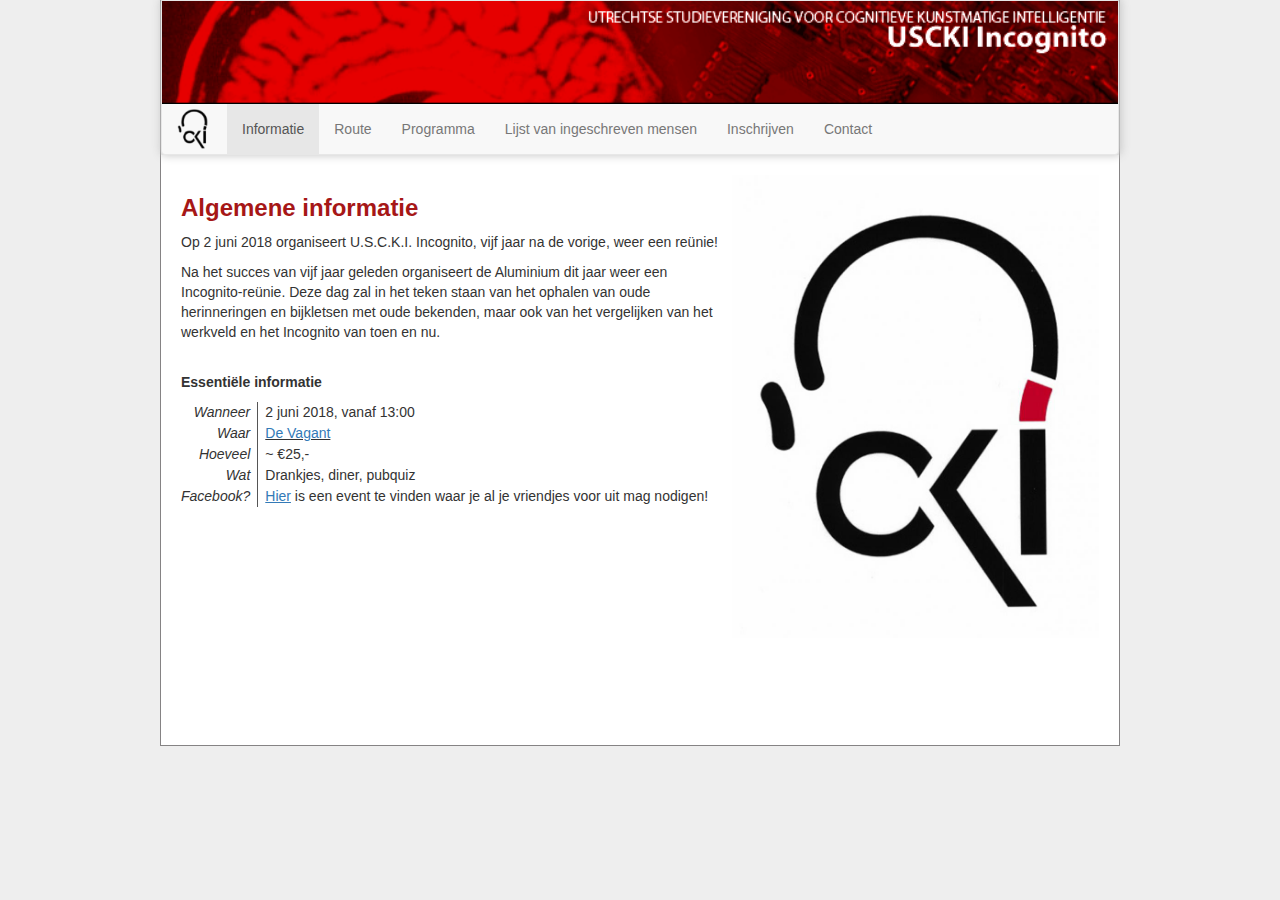
<file: index.html>
<!DOCTYPE html>
<html lang="en">
  <head>
    <title>Incognito Reünie</title>
    <meta charset="utf-8">
    <meta name="viewport" content="width=device-width, initial-scale=1">
    <link rel="stylesheet" href="https://maxcdn.bootstrapcdn.com/bootstrap/3.3.7/css/bootstrap.min.css">
    <script src="https://ajax.googleapis.com/ajax/libs/jquery/3.2.1/jquery.min.js"></script>
    <script src="https://maxcdn.bootstrapcdn.com/bootstrap/3.3.7/js/bootstrap.min.js"></script>
    <script src="script.js"></script>
    <link rel="stylesheet" href="style.css">
    <link rel="shortcut icon" href="./images/ckilogo.png" type="image/x-icon">
  </head>
  <body>
    <div class="content">
      
      <nav class="navbar navbar-default shadow">
        <div id="header">
          <a href="#"><img src="./images/header2.png" style="width:100%;"></a>
        </div>
        <div class="container-fluid">
          <!-- Brand and toggle get grouped for better mobile display -->
          <div id="navBarHeader"class="navbar-header">
            <button type="button" class="navbar-toggle collapsed" data-toggle="collapse" data-target="#bs-example-navbar-collapse-1" aria-expanded="false">
            <span class="sr-only">Toggle navigation</span>
            <span class="icon-bar"></span>
            <span class="icon-bar"></span>
            <span class="icon-bar"></span>
            </button>
            <div id="logocontainer">
              <img src="./images/ckilogo.png" alt="Het glorieuze CKI logo!" style="height:80%; margin-top:5px; margin-right:15px;">
            </div>
          </div>
          <!-- Collect the nav links, forms, and other content for toggling -->
          <div class="collapse navbar-collapse" id="bs-example-navbar-collapse-1">
            <ul id="navUnits" class="nav navbar-nav collapsed">
              <li class="active"><a data-toggle="tab" href="#informatie">Informatie</a></li>
              <li><a data-toggle="tab" href="#route">Route</a></li>
              <li><a data-toggle="tab" href="#programma">Programma</a></li>
              <li><a data-toggle="tab" href="#inschrijvingen">Lijst van ingeschreven mensen</a></li>
              <li><a data-toggle="tab" href="#inschrijven">Inschrijven</a></li>
              <li><a data-toggle="tab" href="#contact">Contact</a></li>
            </ul>
            
            </div><!-- /.navbar-collapse -->
            </div><!-- /.container-fluid -->
          </nav>
          <div class="tab-content">
            <div id="informatie" class="tab-pane fade in active">
              <div id="informatieText">
                <h3>Algemene informatie</h3>
                <p>
                  Op 2 juni 2018 organiseert U.S.C.K.I. Incognito, vijf jaar na de vorige, weer een reünie!
                </p>
                <p>
                  Na het succes van vijf jaar geleden organiseert de Aluminium dit jaar weer een Incognito-reünie. Deze dag zal in het teken staan van het ophalen van oude herinneringen en bijkletsen met oude bekenden, maar ook van het vergelijken van het werkveld en het Incognito van toen en nu. 
                </p>
                <br />
                <p>
                  <blink><b>Essentiële informatie</b></blink><br />
                  <table class="infoTabel">
                    <tr>
                      <td>
                        Wanneer
                      </td>
                      <td>
                        2 juni 2018, vanaf 13:00
                      </td>
                    </tr>
                    <tr>
                      <td>
                        Waar
                      </td>
                      <td>
                        <u><a href="https://www.google.nl/maps/place/Budapestlaan+4,+3584+CD+Utrecht/@52.0872503,5.1661013,17z/data=!3m1!4b1!4m5!3m4!1s0x47c6689992c482c5:0x9d5efa0e2b83a1d!8m2!3d52.087247!4d5.16829?hl=en">De Vagant</a></u>
                      </td>
                    </tr>
                    <tr>
                      <td>
                        Hoeveel
                      </td>
                      <td>
                        ~ €25,-
                      </td>
                    </tr>
                    <tr>
                      <td>
                        Wat
                      </td>
                      <td>
                        Drankjes, diner, pubquiz
                      </td>
                    </tr>
                    <tr>
                      <td>
                        Facebook?
                      </td>
                      <td>
                        <a href="https://www.facebook.com/events/201181537281618/"><u>Hier</u></a> is een event te vinden waar je al je vriendjes voor uit mag nodigen!
                      </td>
                    </tr>
                  </table>
                </p>
              </div>
              <div id="logoGroot">
                <img src="./images/logo.jpg">
              </div>
              <div id="informationBackground">
              </div>
            </div>
            <div id="route" class="tab-pane fade">
              <h3>Openbaar vervoer</h3>
              <p>Vanaf Utrecht Centraal kan bus 28 tot halte "Botanische tuinen" genomen worden.</p>
              <h3>Auto A28</h3>
              <div class="routeFlex">
                <p>Vanaf de A28 neem je de afslag "De Uithof/De Bilt". Je slaat bij de stoplichten links af en volgt de weg door twee bochten. Vervolgens sla je rechtsaf de Leuvenlaan op. Aan je rechterhand zie je na zo'n 500m de Vagant.</p>
                <iframe src="https://www.google.com/maps/embed?pb=!1m26!1m12!1m3!1d4902.986950748367!2d5.175634103518147!3d52.08895004266975!2m3!1f0!2f0!3f0!3m2!1i1024!2i768!4f13.1!4m11!3e0!4m3!3m2!1d52.0926745!2d5.192178!4m5!1s0x47c6689983bda06b%3A0xb41e42520b6baa94!2sLeuvenlaan+4%2C+3584+CE+Utrecht!3m2!1d52.086746399999996!2d5.1670327!5e0!3m2!1sen!2snl!4v1521729559626" height="300" frameborder="1" style="border:1px solid black" allowfullscreen></iframe>
              </div>
              <br />
              <h3>Auto A27</h3>
              <div class="routeFlex">
                <p>Vanaf de A27 volg je bordjes "De Uithof" en neem je afslag 2 naar "De Uithof". Je slaat bij de stoplichten links af en je volgt de weg door twee bochten. Vervolgens sla je rechtsaf de Leuvenlaan op. Aan je rechterhand zie je na zo'n 500m de Vagant.</p>
                  <iframe src="https://www.google.com/maps/embed?pb=!1m26!1m12!1m3!1d4122.961584285101!2d5.167942735201009!3d52.088328451201605!2m3!1f0!2f0!3f0!3m2!1i1024!2i768!4f13.1!4m11!3e0!4m3!3m2!1d52.0832658!2d5.162288!4m5!1s0x47c6689983bda06b%3A0xb41e42520b6baa94!2sLeuvenlaan+4%2C+3584+CE+Utrecht!3m2!1d52.086746399999996!2d5.1670327!5e0!3m2!1sen!2snl!4v1521729403242" height="300" frameborder="1" style="border:1px solid black" allowfullscreen></iframe>
              </div>
              <h3>Parkeerplekken</h3>
              <p>Parkeerplekken zijn beschikbaar op <a href="https://www.google.nl/maps/place/Parking+Padualaan/@52.0855187,5.1660232,17.75z/data=!4m5!3m4!1s0x47c6689970676ac3:0x51d1296f23c45108!8m2!3d52.085617!4d5.1672455?hl=en">parkeerterrein Padualaan</a>, waar de Vagant zich zo'n 2 minuten lopen van bevindt.</p>
              <h3>De Vagant</h3>
              De Vagant is een laag gebouwtje naast het nieuwe Koningsbergergebouw op de Uithof. In <a href="#figuur1">Figuur 1</a> is de Vagant te zien op een gemiddelde lentedag, waarop een zwak zonnetje scheen.
              <img id="figuur1" width="100%" src="./images/vagant.jpeg">
              <figcaption>Fig 1. De Vagant (rechts)</figcaption>
            </div>
            <div id="programma" class="tab-pane fade">
              <h3>Programma <span id ="voorbehoud">(onder voorbehoud)</span> </h3>
              <p>
                Het programma zal bestaan uit een combinatie van korte praatjes, zoals over de huidige staat van Kunstmatige Intelligentie, maar natuurlijk ook over Incognito van toen en nu.<br />
                Uiteraard zal er ook genoeg tijd zijn om rustig bij te kletsen.
              </p>
              <p>
                <table class="infoTabel">
                  <tr>
                    <th>Tijd</th>
                    <th>Activiteit</th>
                  </tr>
                  <tr>
                    <td>13:00</td>
                    <td>Inloop</td>
                  </tr>
                  <tr>
                    <td>14:00</td>
                    <td>Praatje Albert Visser</td>
                  </tr>
                  <tr>
                    <td>14:30</td>
                    <td>Tijdlijn door Incognito part 1</td>
                  </tr>
                  <tr>
                    <td>15:00</td>
                    <td>Pauze, koffie e.d.</td>
                  </tr>
                  <tr>
                    <td>16:00</td>
                    <td>Tijdlijn door Incognito part 2</td>
                  </tr>
                  <tr>
                    <td>16:30</td>
                    <td>De huidige staat van KI door Benno Kruit</td>
                  </tr>
                  <tr>
                    <td>17:00</td>
                    <td>Pauze</td>
                  </tr>
                  <tr>
                    <td>18:00</td>
                    <td>Diner</td>
                  </tr>
                  <tr>
                    <td>19:30</td>
                    <td>(Optionele) Pubquiz</td>
                  </tr>
                  <tr>
                    <td>20:30</td>
                    <td>Borrel</td>
                  </tr>
                </table>
              </p>
            </div>
            <div id="inschrijven" class="tab-pane fade">
              <h3>Inschrijven</h3>
              <iframe id="form" src="https://www.uscki.nl/?pagina=ReunieInschrijvingen" width="760" height="500" frameborder="0" marginheight="0" marginwidth="0">Loading...</iframe>
              <span><a href="http://bit.ly/1MW7UnO">Lekker gescrolld?</a></span>
            </div>
            <div id="inschrijvingen" class="tab-pane fade">
              <iframe width="100%" height="500px" frameborder="0" marginheight="0" marginwidth="0" src="https://www.uscki.nl/?pagina=ReunieInschrijvingen&action=list"></iframe>
            </div>
            <div id="contact" class="tab-pane fade">
              <table id="contactTable">
                <tr>
                  <td>
                    <p>
                      <h3>Contact</h3>
                      Voor vragen, extra informatie of opmerkingen kan altijd gemaild worden naar commissievoorzitter Kevin of natuurlijk de gehele commissie.<br />
                      Voor dringende vragen kan Kevin natuurlijk ook gebeld worden!
                    </p>
                  </td>
                  <td>
                    <div style="text-align: right;">
                      <img id="commissieFoto" src="./images/commissie.jpeg" /> 
                    </div>
                  </td>
                </tr>
              </table>
              <div class="contactDiv">
                <div id="kevin">
                  <b>Kevin Hardeman (commissievoorzitter)</b><br />
                  +31 6 27917742<br />
                  <a href="mailto:kevinhardeman88@gmail.com">kevinhardeman88@gmail.com</a>
                </div>
                <div id="heleCommissie">
                  <b>Gehele commissie</b><br />
                  <a href="mailto:aluminium@uscki.nl">aluminium@uscki.nl</a>
                </div>
                <div id="contactBackground">
                </div>
              </div>
            </div>
          </div>
        </div>
      </body>
    </html>
</file>
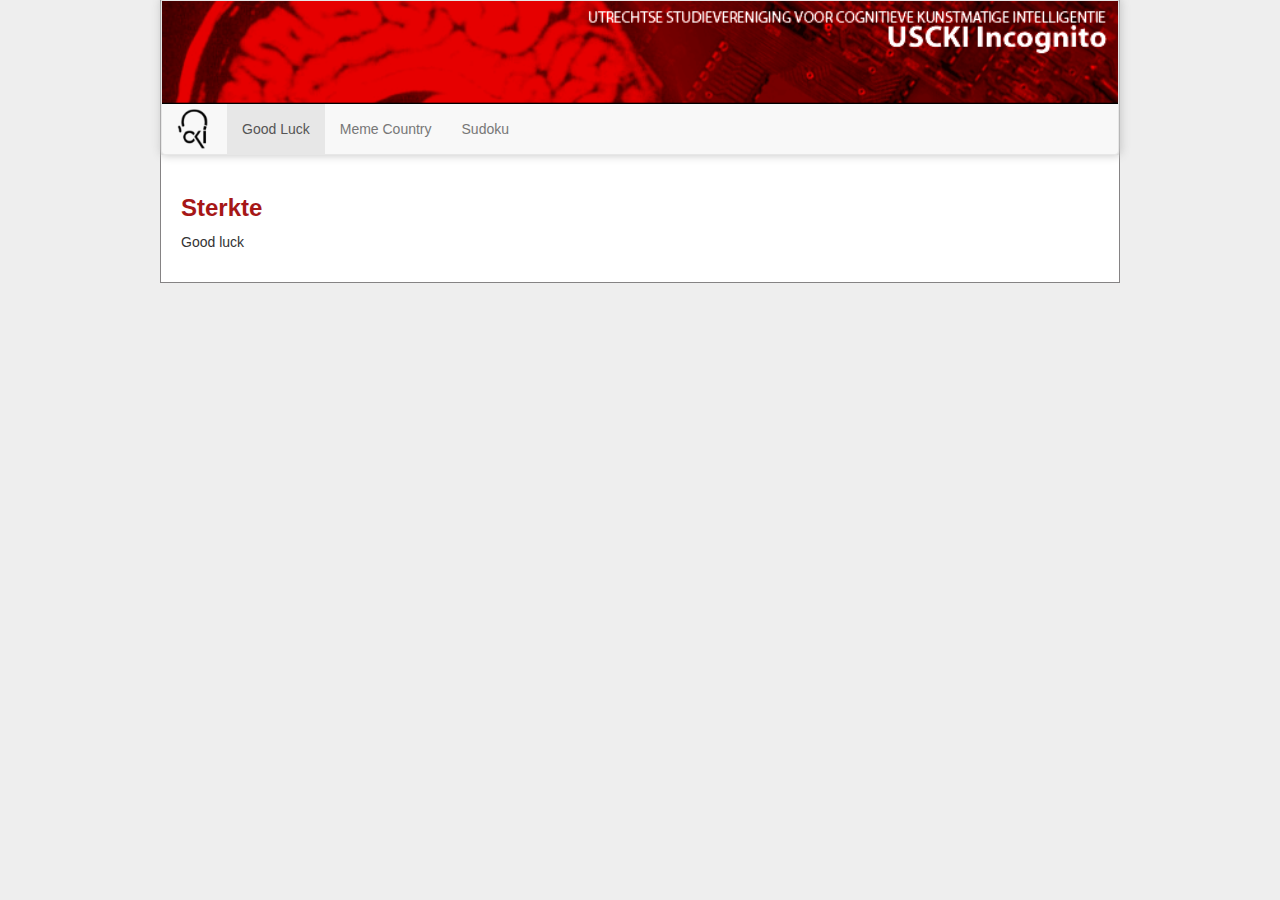
<file: goodluck.html>
<!DOCTYPE html>
<html lang="en">
<head>
  <title>Nee maar echt, succes.</title>
  <meta charset="utf-8">
  <meta name="viewport" content="width=device-width, initial-scale=1">
  <link rel="stylesheet" href="https://maxcdn.bootstrapcdn.com/bootstrap/3.3.7/css/bootstrap.min.css">
  <script src="https://ajax.googleapis.com/ajax/libs/jquery/3.2.1/jquery.min.js"></script>
  <script src="https://maxcdn.bootstrapcdn.com/bootstrap/3.3.7/js/bootstrap.min.js"></script>
  <script src="meme.js"></script>
  <script src="script.js"></script>
  <script src="resize.js"></script>
  <link rel="stylesheet" href="style.css">
  <link rel="shortcut icon" href="./images/ckilogo.png" type="image/x-icon">
</head>
<body>
	<div class="content">
				
<nav class="navbar navbar-default shadow">
  <div id="header">
    <a href="index.html"><img src="./images/header2.png" style="width:100%;"></a>
  </div>
  <div class="container-fluid">
    <!-- Brand and toggle get grouped for better mobile display -->
    <div id="navBarHeader"class="navbar-header"> 
      <button type="button" class="navbar-toggle collapsed" data-toggle="collapse" data-target="#bs-example-navbar-collapse-1" aria-expanded="false">
        <span class="sr-only">Toggle navigation</span>
        <span class="icon-bar"></span>
        <span class="icon-bar"></span>
        <span class="icon-bar"></span>
      </button>
    <div id="logocontainer">
     <img src="./images/ckilogo.png" alt="Het glorieuze CKI logo!" style="height:80%; margin-top:5px; margin-right:15px;">
    </div>    
    </div>

    <!-- Collect the nav links, forms, and other content for toggling -->
    <div class="collapse navbar-collapse" id="bs-example-navbar-collapse-1">
      <ul id="navUnits" class="nav navbar-nav collapsed">
  		  <li class="active"><a data-toggle="tab" href="#goodluck">Good Luck</a></li>
  		  <li><a data-toggle="tab" href="#memecountry">Meme Country</a></li>
		  <li><a data-toggle="tab" href="#sudoku">Sudoku</a></li>

      </ul>
     
    </div><!-- /.navbar-collapse -->
  </div><!-- /.container-fluid -->
</nav>

	<div class="tab-content">
		  <div id="sudoku" class="tab-pane fade">
			 <h3>Sudoku</h3>
			 <p>Welkom bij onze sudoku-easter egg!</p>
		 	<img src="./images/sudoku.jpg" />
		 	<br />
		 	<input id="sudokuInput" placeholder="Answer" />
		 	<button value="Yes!" onclick="checkSudoku(document.getElementById('sudokuInput').value)">Submit</button>
		  </div>
		  <div id="memecountry" class="tab-pane fade">
		    <h3>Mememememememememe</h3>
		    <p><iframe width="560" height="315" src="https://www.youtube.com/embed/x0Irh7jGs-w?rel=0&amp;controls=0&amp;showinfo=0" frameborder="0"></iframe></p>
		    <p><iframe width="560" height="315" src="https://www.youtube.com/embed/VJ1dYrjuYf4?rel=0&amp;controls=0&amp;showinfo=0" frameborder="0"></iframe></p>
		    <span>Random number 1</span>
		    <br />
		    <p id="randomNumber1"></p>
		    <br />
		    <span>Random number 2</span>
		    <br />
		    <p id="randomNumber2"></p>
		    <button onclick="generateNumber2()" > Generate number 2!</button>
		  </div>
		  <div id="goodluck" class="tab-pane fade in active">
			 <h3>Sterkte</h3>
			 <p>Good luck</p>
		  </div>
	</div>
</div>
</body>
</html>
</file>
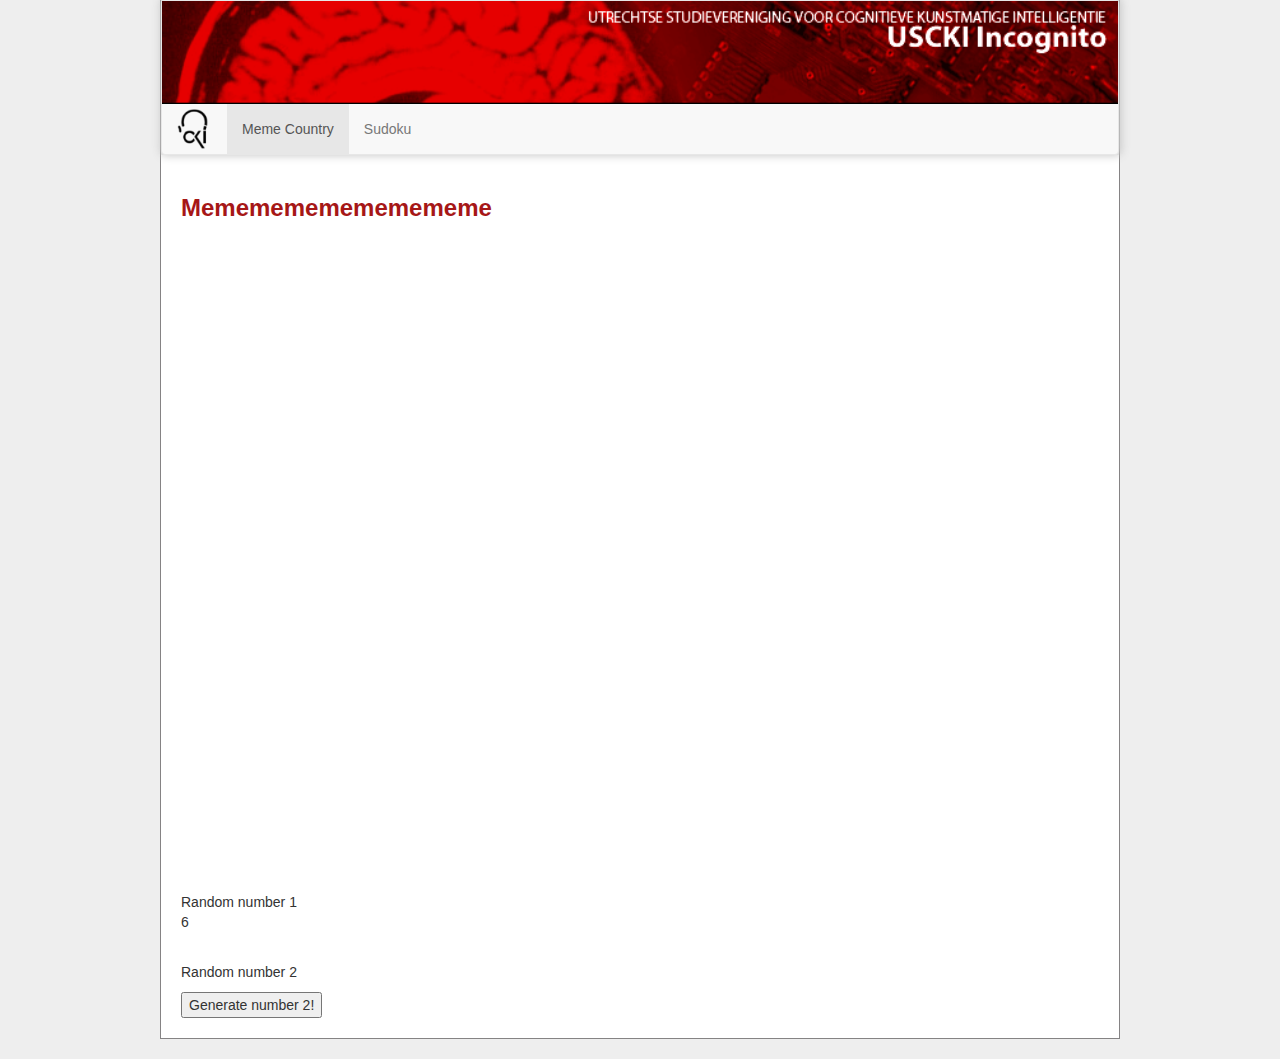
<file: memecountry.html>
<!DOCTYPE html>
<html lang="en">
<head>
  <title>LosMemosLocos</title>
  <meta charset="utf-8">
  <meta name="viewport" content="width=device-width, initial-scale=1">
  <link rel="stylesheet" href="https://maxcdn.bootstrapcdn.com/bootstrap/3.3.7/css/bootstrap.min.css">
  <script src="https://ajax.googleapis.com/ajax/libs/jquery/3.2.1/jquery.min.js"></script>
  <script src="https://maxcdn.bootstrapcdn.com/bootstrap/3.3.7/js/bootstrap.min.js"></script>
  <script src="meme.js"></script>
  <script src="script.js"></script>
  <link rel="stylesheet" href="style.css">
  <link rel="shortcut icon" href="./images/ckilogo.png" type="image/x-icon">
</head>
<body>
	<div class="content">
				
<nav class="navbar navbar-default shadow">
  <div id="header">
    <a href="index.html"><img src="./images/header2.png" style="width:100%;"></a>
  </div>
  <div class="container-fluid">
    <!-- Brand and toggle get grouped for better mobile display -->
    <div id="navBarHeader"class="navbar-header"> 
      <button type="button" class="navbar-toggle collapsed" data-toggle="collapse" data-target="#bs-example-navbar-collapse-1" aria-expanded="false">
        <span class="sr-only">Toggle navigation</span>
        <span class="icon-bar"></span>
        <span class="icon-bar"></span>
        <span class="icon-bar"></span>
      </button>
    <div id="logocontainer">
     <img src="./images/ckilogo.png" alt="Het glorieuze CKI logo!" style="height:80%; margin-top:5px; margin-right:15px;">
    </div>    
    </div>

    <!-- Collect the nav links, forms, and other content for toggling -->
    <div class="collapse navbar-collapse" id="bs-example-navbar-collapse-1">
      <ul id="navUnits" class="nav navbar-nav collapsed">
  		  <li class="active"><a data-toggle="tab" href="#memecountry">Meme Country</a></li>
		  <li><a data-toggle="tab" href="#sudoku">Sudoku</a></li>
      </ul>
     
    </div><!-- /.navbar-collapse -->
  </div><!-- /.container-fluid -->
</nav>

	<div class="tab-content">
		  <div id="sudoku" class="tab-pane fade">
			 <h3>Sudoku</h3>
			 <p>Welkom bij onze sudoku-easter egg!</p>
		 	<img src="./images/sudoku.jpg" />
		 	<br />
		 	<input id="sudokuInput" placeholder="Answer" />
		 	<button value="Yes!" onclick="checkSudoku(document.getElementById('sudokuInput').value)">Submit</button>
		  </div>
		  <div id="memecountry" class="tab-pane fade in active">
		    <h3>Mememememememememe</h3>
		    <p><iframe width="560" height="315" src="https://www.youtube.com/embed/x0Irh7jGs-w?rel=0&amp;controls=0&amp;showinfo=0" frameborder="0"></iframe></p>
		    <p><iframe width="560" height="315" src="https://www.youtube.com/embed/VJ1dYrjuYf4?rel=0&amp;controls=0&amp;showinfo=0" frameborder="0"></iframe></p>
		    <span>Random number 1</span>
		    <br />
		    <p id="randomNumber1"></p>
		    <br />
		    <span>Random number 2</span>
		    <br />
		    <p id="randomNumber2"></p>
		    <button onclick="generateNumber2()" > Generate number 2!</button>
		  </div>
	</div>
</div>
</body>
</html>
</file>
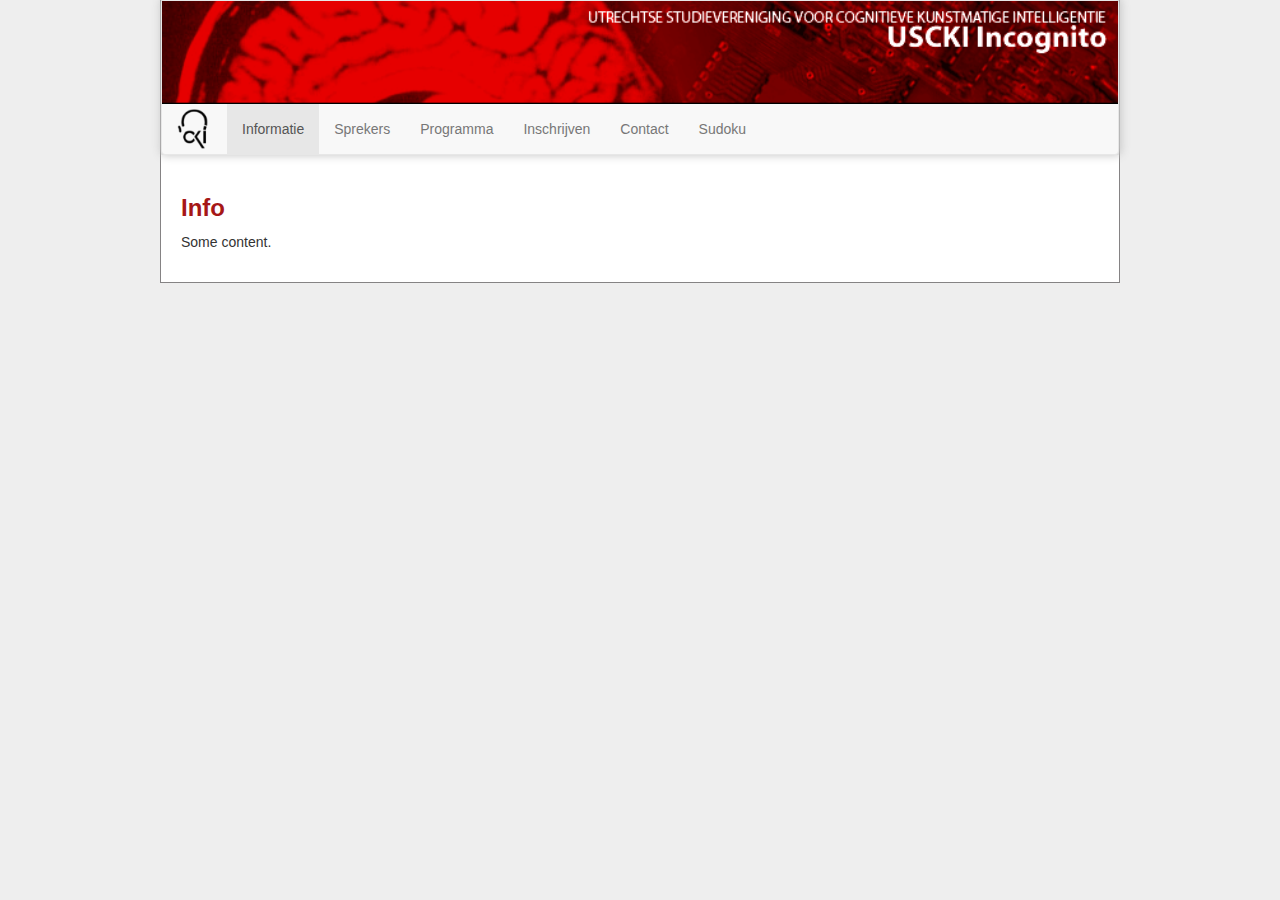
<file: sudoku.html>
<!DOCTYPE html>
<html lang="en">
<head>
  <title>Sudoku</title>
  <meta charset="utf-8">
  <meta name="viewport" content="width=device-width, initial-scale=1">
  <link rel="stylesheet" href="https://maxcdn.bootstrapcdn.com/bootstrap/3.3.7/css/bootstrap.min.css">
  <script src="https://ajax.googleapis.com/ajax/libs/jquery/3.2.1/jquery.min.js"></script>
  <script src="https://maxcdn.bootstrapcdn.com/bootstrap/3.3.7/js/bootstrap.min.js"></script>
  <script src="script.js"></script>
  <script src="meme.js"></script>
  <link rel="stylesheet" href="style.css">
  <link rel="shortcut icon" href="./images/ckilogo.png" type="image/x-icon">
</head>
<body>
	<div class="content">
				
<nav class="navbar navbar-default shadow">
  <div id="header">
    <a href="index.html"><img src="./images/header2.png" style="width:100%;"></a>
  </div>
  <div class="container-fluid">
    <!-- Brand and toggle get grouped for better mobile display -->
    <div id="navBarHeader"class="navbar-header"> 
      <button type="button" class="navbar-toggle collapsed" data-toggle="collapse" data-target="#bs-example-navbar-collapse-1" aria-expanded="false">
        <span class="sr-only">Toggle navigation</span>
        <span class="icon-bar"></span>
        <span class="icon-bar"></span>
        <span class="icon-bar"></span>
      </button>
    <div id="logocontainer">
     <img src="./images/ckilogo.png" alt="Het glorieuze CKI logo!" style="height:80%; margin-top:5px; margin-right:15px;">
    </div>    
    </div>

    <!-- Collect the nav links, forms, and other content for toggling -->
    <div class="collapse navbar-collapse" id="bs-example-navbar-collapse-1">
      <ul id="navUnits" class="nav navbar-nav collapsed">
		  <li class="active"><a data-toggle="tab" href="#informatie">Informatie</a></li>
		  <li><a data-toggle="tab" href="#sprekers">Sprekers</a></li>
		  <li><a data-toggle="tab" href="#programma">Programma</a></li>
		  <li><a data-toggle="tab" href="#inschrijven">Inschrijven</a></li>
		  <li><a data-toggle="tab" href="#contact">Contact</a></li>
		  <li><a data-toggle="tab" href="#sudoku">Sudoku</a></li>
      </ul>
     
    </div><!-- /.navbar-collapse -->
  </div><!-- /.container-fluid -->
</nav>

	<div class="tab-content">
		  <div id="informatie" class="tab-pane fade in active">
		    <h3>Info</h3>
		    <p>Some content.</p>
		  </div>
		  <div id="sprekers" class="tab-pane fade">
		    <h3>Sprekers</h3>
		    <p>Some content in menu 1.</p>
		  </div>
		  <div id="programma" class="tab-pane fade">
		    <h3>Programma</h3>
		    <p>Some content in menu 2.</p>
		  </div>
		  <div id="inschrijven" class="tab-pane fade">
		    <h3>Inschrijven</h3>
			<iframe src="https://docs.google.com/forms/d/e/1FAIpQLSfhho_1nZsgX8ZMqamaPX8_FM-vSG2yA3-AuvWUML1UOFyEtQ/viewform?embedded=true" width="760" height="500" frameborder="0" marginheight="0" marginwidth="0">Loading...</iframe>
			<span><a href="http://bit.ly/1MW7UnO">Lekker gescrolld?</a></span>
		  </div>
		  <div id="contact" class="tab-pane fade">
		    <h3>Contact</h3>
		    <p>Some content in menu 2.</p>
		  </div>
		  <div id="sudoku" class="tab-pane fade">
			 <h3>Sudoku</h3>
			 <p>Welkom bij onze sudoku-easter egg!</p>
		 	<img src="./images/sudoku.jpg" />
		 	<br />
		 	<input id="sudokuInput" placeholder="Answer" />
		 	<button value="Yes!" onclick="checkSudoku(document.getElementById('sudokuInput').value)">Submit</button>
		  </div>
	</div>
</div>
</body>
</html>
</file>
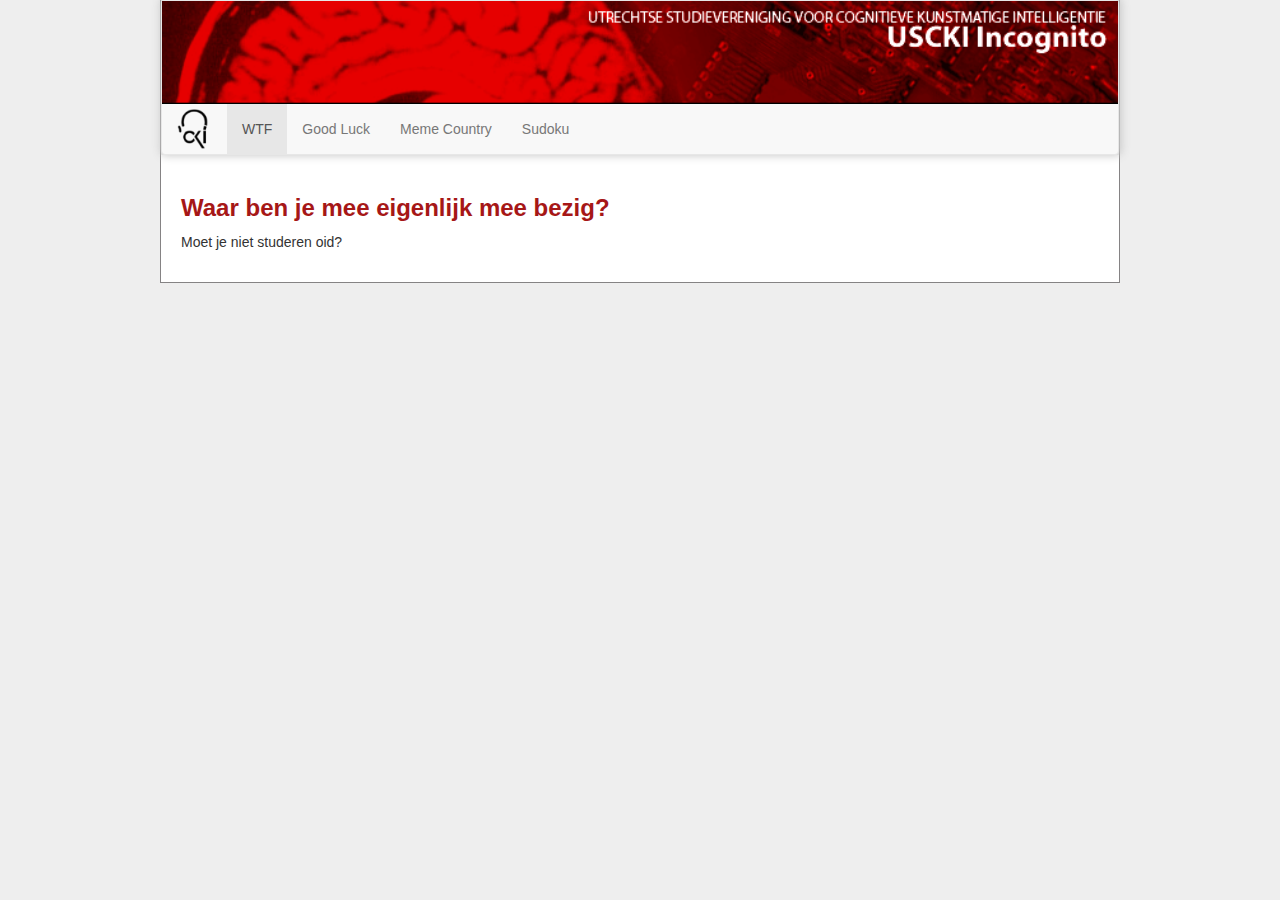
<file: wtfrudoin.html>
<!DOCTYPE html>
<html lang="en">
<head>
  <title>WTF</title>
  <meta charset="utf-8">
  <meta name="viewport" content="width=device-width, initial-scale=1">
  <link rel="stylesheet" href="https://maxcdn.bootstrapcdn.com/bootstrap/3.3.7/css/bootstrap.min.css">
  <script src="https://ajax.googleapis.com/ajax/libs/jquery/3.2.1/jquery.min.js"></script>
  <script src="https://maxcdn.bootstrapcdn.com/bootstrap/3.3.7/js/bootstrap.min.js"></script>
  <script src="meme.js"></script>
  <script src="script.js"></script>
  <script src="wtfrudoin.js"></script>
  <link rel="stylesheet" href="style.css">
  <link rel="shortcut icon" href="./images/ckilogo.png" type="image/x-icon">
</head>
<body>
	<div class="content">
				
<nav class="navbar navbar-default shadow">
  <div id="header">
    <a href="index.html"><img src="./images/header2.png" style="width:100%;"></a>
  </div>
  <div class="container-fluid">
    <!-- Brand and toggle get grouped for better mobile display -->
    <div id="navBarHeader"class="navbar-header"> 
      <button type="button" class="navbar-toggle collapsed" data-toggle="collapse" data-target="#bs-example-navbar-collapse-1" aria-expanded="false">
        <span class="sr-only">Toggle navigation</span>
        <span class="icon-bar"></span>
        <span class="icon-bar"></span>
        <span class="icon-bar"></span>
      </button>
    <div id="logocontainer">
     <img src="./images/ckilogo.png" alt="Het glorieuze CKI logo!" style="height:80%; margin-top:5px; margin-right:15px;">
    </div>    
    </div>

    <!-- Collect the nav links, forms, and other content for toggling -->
    <div class="collapse navbar-collapse" id="bs-example-navbar-collapse-1">
      <ul id="navUnits" class="nav navbar-nav collapsed">
        <li class="active"><a data-toggle="tab" href="#wtfrudoin">WTF</a></li>
  		  <li><a data-toggle="tab" href="#goodluck">Good Luck</a></li>
  		  <li><a data-toggle="tab" href="#memecountry">Meme Country</a></li>
		    <li><a data-toggle="tab" href="#sudoku">Sudoku</a></li>

      </ul>
     
    </div><!-- /.navbar-collapse -->
  </div><!-- /.container-fluid -->
</nav>

	<div class="tab-content">
		  <div id="sudoku" class="tab-pane fade">
			 <h3>Sudoku</h3>
			 <p>Welkom bij onze sudoku-easter egg!</p>
		 	<img src="./images/sudoku.jpg" />
		 	<br />
		 	<input id="sudokuInput" placeholder="Answer" />
		 	<button value="Yes!" onclick="checkSudoku(document.getElementById('sudokuInput').value)">Submit</button>
		  </div>
		  <div id="memecountry" class="tab-pane fade">
		    <h3>Mememememememememe</h3>
		    <p><iframe width="560" height="315" src="https://www.youtube.com/embed/x0Irh7jGs-w?rel=0&amp;controls=0&amp;showinfo=0" frameborder="0"></iframe></p>
		    <p><iframe width="560" height="315" src="https://www.youtube.com/embed/VJ1dYrjuYf4?rel=0&amp;controls=0&amp;showinfo=0" frameborder="0"></iframe></p>
		    <span>Random number 1</span>
		    <br />
		    <p id="randomNumber1"></p>
		    <br />
		    <span>Random number 2</span>
		    <br />
		    <p id="randomNumber2"></p>
		    <button onclick="generateNumber2()" > Generate number 2!</button>
		  </div>
		  <div id="goodluck" class="tab-pane fade">
			 <h3>Sterkte</h3>
			 <p>Good luck</p>
		  </div>
      <div id="wtfrudoin" class="tab-pane fade in active">
       <h3>Waar ben je mee eigenlijk mee bezig?</h3>
       <p>Moet je niet studeren oid?</p>
       <a href="http://rednuht.org/genetic_cars_2/" class="invis5 button">I know... Maar maymays!</a>
       <a href="./asciipaginaunit.html" class="invis20 button">Klik.</a>
      </div>
	</div>
</div>
</body>
</html>
</file>
<file: style.css>
body {
    background-color: #eee;
    font-family: Verdana, Tahoma, sans-serif;
} 
h1, h2, h3, h4{
  font-weight: bold;
  color: #a61717;
}
.content{
  width:50%;  
  margin:auto;
  margin-top:20px;
  margin-bottom:20px;
    border-style:solid;
    border-width:1px;
    border-color:#858384;
    border-top:none;
}

.tab-content{
    background-color: #fff;
    padding:20px; 
}


@media screen and (max-width:1600px){
  .content{
      width:75%;
      margin-top:0;
    }
}

@media screen and (max-width:800px){
  .content{
      width:100%;
    }
}

#inschrijven, #form{
  height:10000px;
}

#form{
  width:100%;
}

.navbar{
    margin-bottom:0;
}

#logocontainer {
    position:relative;
    display: block;
    margin:auto;
    height:50px;
    width:50px;
}

.navbar-toggle{
  float:left;
  margin-left:10px;
}

::-webkit-scrollbar { 
    display: none; 
}

.shadow {
  -webkit-box-shadow: 1px -1px 8px 2px #ccc;  /* Safari 3-4, iOS 4.0.2 - 4.2, Android 2.3+ */
  -moz-box-shadow:    1px -1px 8px 2px #ccc;  /* Firefox 3.5 - 3.6 */
  box-shadow:         1px -1px 8px 2px #ccc;  /* Opera 10.5, IE 9, Firefox 4+, Chrome 6+, iOS 5 */
}

input{
  margin-top:20px;
}

.invis5, .invis20, .invis{
  display:none;
}

.button{
  -webkit-appearance: button;
    -moz-appearance: button;
    appearance: button;
    text-decoration: none;
    color: initial;
    padding:2px;
}
.button:hover{
  text-decoration: none;
}

.contactTable, .contentTable{
  width:100%;
  margin-top:20px;
  text-align: justify;
}

.contactTable td, .contentTable td{
  vertical-align: top
}

.infoTabel tr td:nth-child(odd){
  text-align: right;
  border-right:1px solid #555;
  padding-right:7px;
  font-style: italic;
}

.infoTabel tr td:nth-child(even){
  padding-left:7px;
}



.infoTabel td{
  padding:0 5px 0 0;
  vertical-align: top;
  line-height: 1.5em
}

#logoGroot{
  float:left;
  width:40%;

}
#logoGroot img{
  width:100%;
}

#informatieText{
  float:left;
  width:60%; 
}

#informationBackground{
  height:550px;
}


#kevin{
  float:left;
  width:65%;
}

.contactDiv{
  margin-top:20px;
}

#heleCommissie{
  float:right;
  width:35%;
}

#contactBackground{
  height:80px;
}

#voorbehoud{
  font-size: 9pt;
}

#contactTable td{
  width:50%;
  vertical-align:top;
}

@media screen and (max-width:800px){
  #voorbehoud{
    display: block;
  }

  #informatieText, #kevin, #heleCommissie{
      width:100%;
    }
  #logoGroot{
    display: none;
  }
  #heleCommissie{
    margin-top:20px;
  }

  #contactTable td{
    display: block;
    width: 100%;
    float: left;

  }

  #contactBackground{
    height:130px;
  }
}

.red{
  color:red;
}

#deR{
  font-size:5pt;
}

#programmaTabel{
  border:none;
  text-align: right;
}

#commissieFoto{
  border-radius: 140px;
  width:100%;

}

.routeFlex{
  display: flex;
  flex-direction:row;
  justify-content: space-between;
}

.routeFlex p{
  width:50%;
}

.routeFlex iframe{
  width:50%;
}

@media screen and (max-width:800px){
  .routeFlex{
    flex-direction:column;
  }
  .routeFlex p, .routeFlex iframe{
    width:100%;
  }
}
</file>
